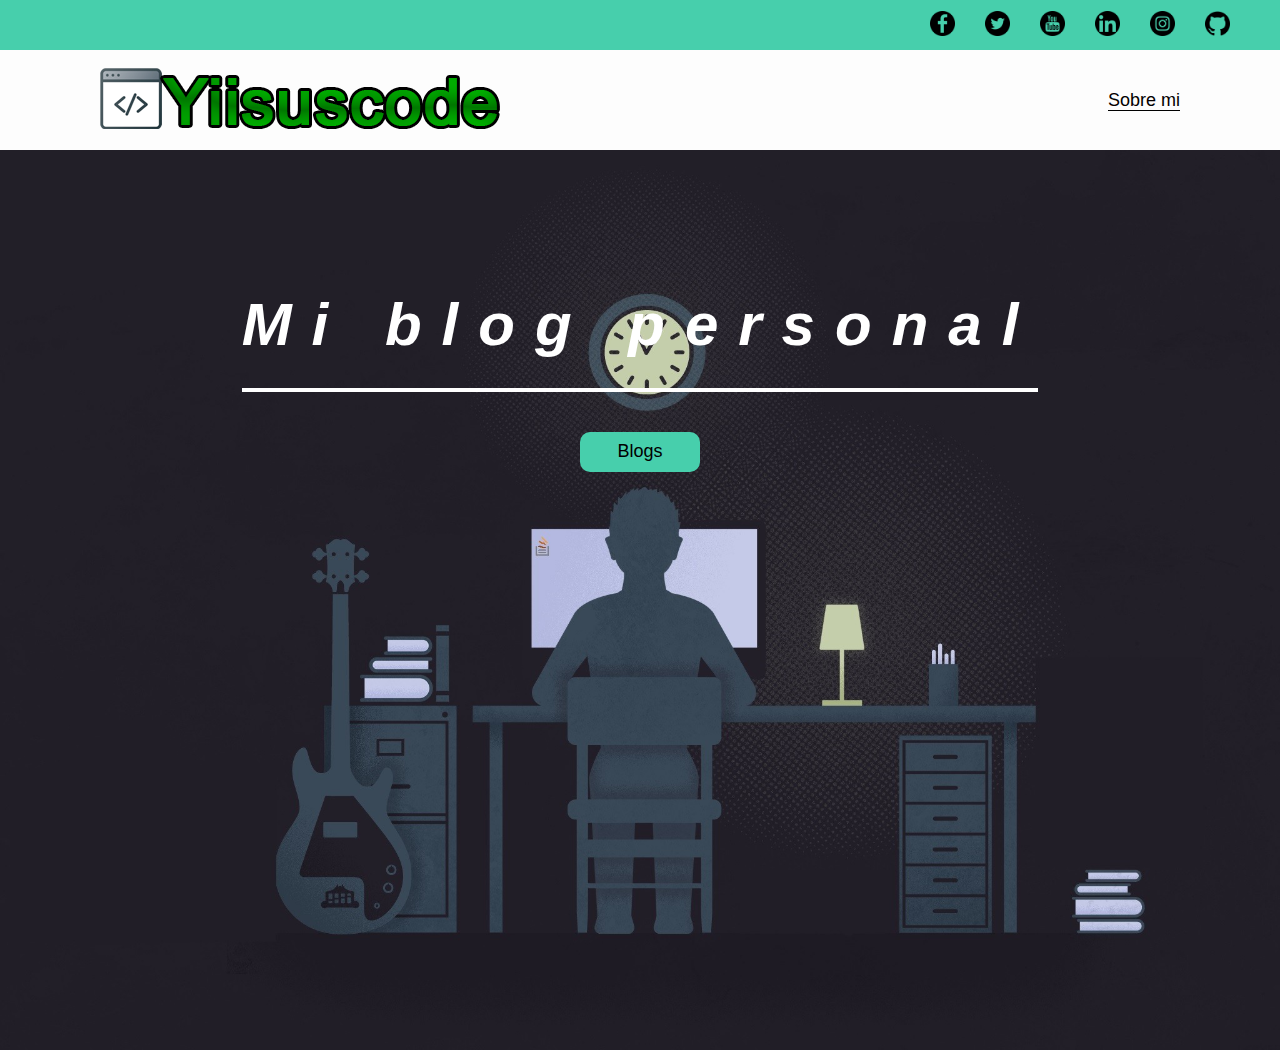
<file: index.html>
<!DOCTYPE html>
<html lang="en">
<head>
    <meta charset="UTF-8">
    <meta name="viewport" content="width=device-width, initial-scale=1.0">
    <title>Mi Blog</title>
    <link rel="stylesheet" href="css/main.css">
</head>
<body class="home-body">
    <header>
        <section class="social-icons">
            <div class="social">
                <a href="https://www.facebook.com/profile.php?id=100003861199398" target="_blank"><img src="/images/facebook.png" alt="Link a mi Facebook"></a>
                <a href="https://twitter.com/Yiisuscode" target="_blank"><img src="/images/twitter.png" alt="Link a mi twitter"></a>
                <a href="https://www.youtube.com/channel/UCkEnwKEOSagjRdHomX2FMIg?view_as=subscriber" target="_blank"><img src="/images/youtube.png" alt="Link a mi youtube"></a>
                <a href="https://www.linkedin.com/in/jesus-alberto-s%C3%A1nchez-mart%C3%ADnez-616a41198/" target="_blank"><img src="/images/linkedin.png" alt="Link a mi linkedin"></a>
                <a href="https://www.instagram.com/jesus_albertosm/?hl=es-la" target="_blank"><img src="/images/instagram.png" alt="Link a mi instagram"></a>
                <a href="https://github.com/JesusSanchez23" target="_blank"><img src="/images/github.png" alt="Link a mi github"></a>
            </div>
        </section>
        <nav>
            <section class="nav-logo">
                <a href="index.html"><img src="/images/logot.png" alt=""></a>
            </section>
            <section class="nav-about">
                <a href="perfil.html">Sobre mi</a>
            </section>
        </nav>
    </header>
    <main class="home-main">
        <section class="contain">
            <h1 class="home-text">Mi blog personal</h1>
            <button class="home-bottom">
                <a href="blogs.html">Blogs</a>
            </button>
        </section>
    </main>
</body> 
</html>
</file>
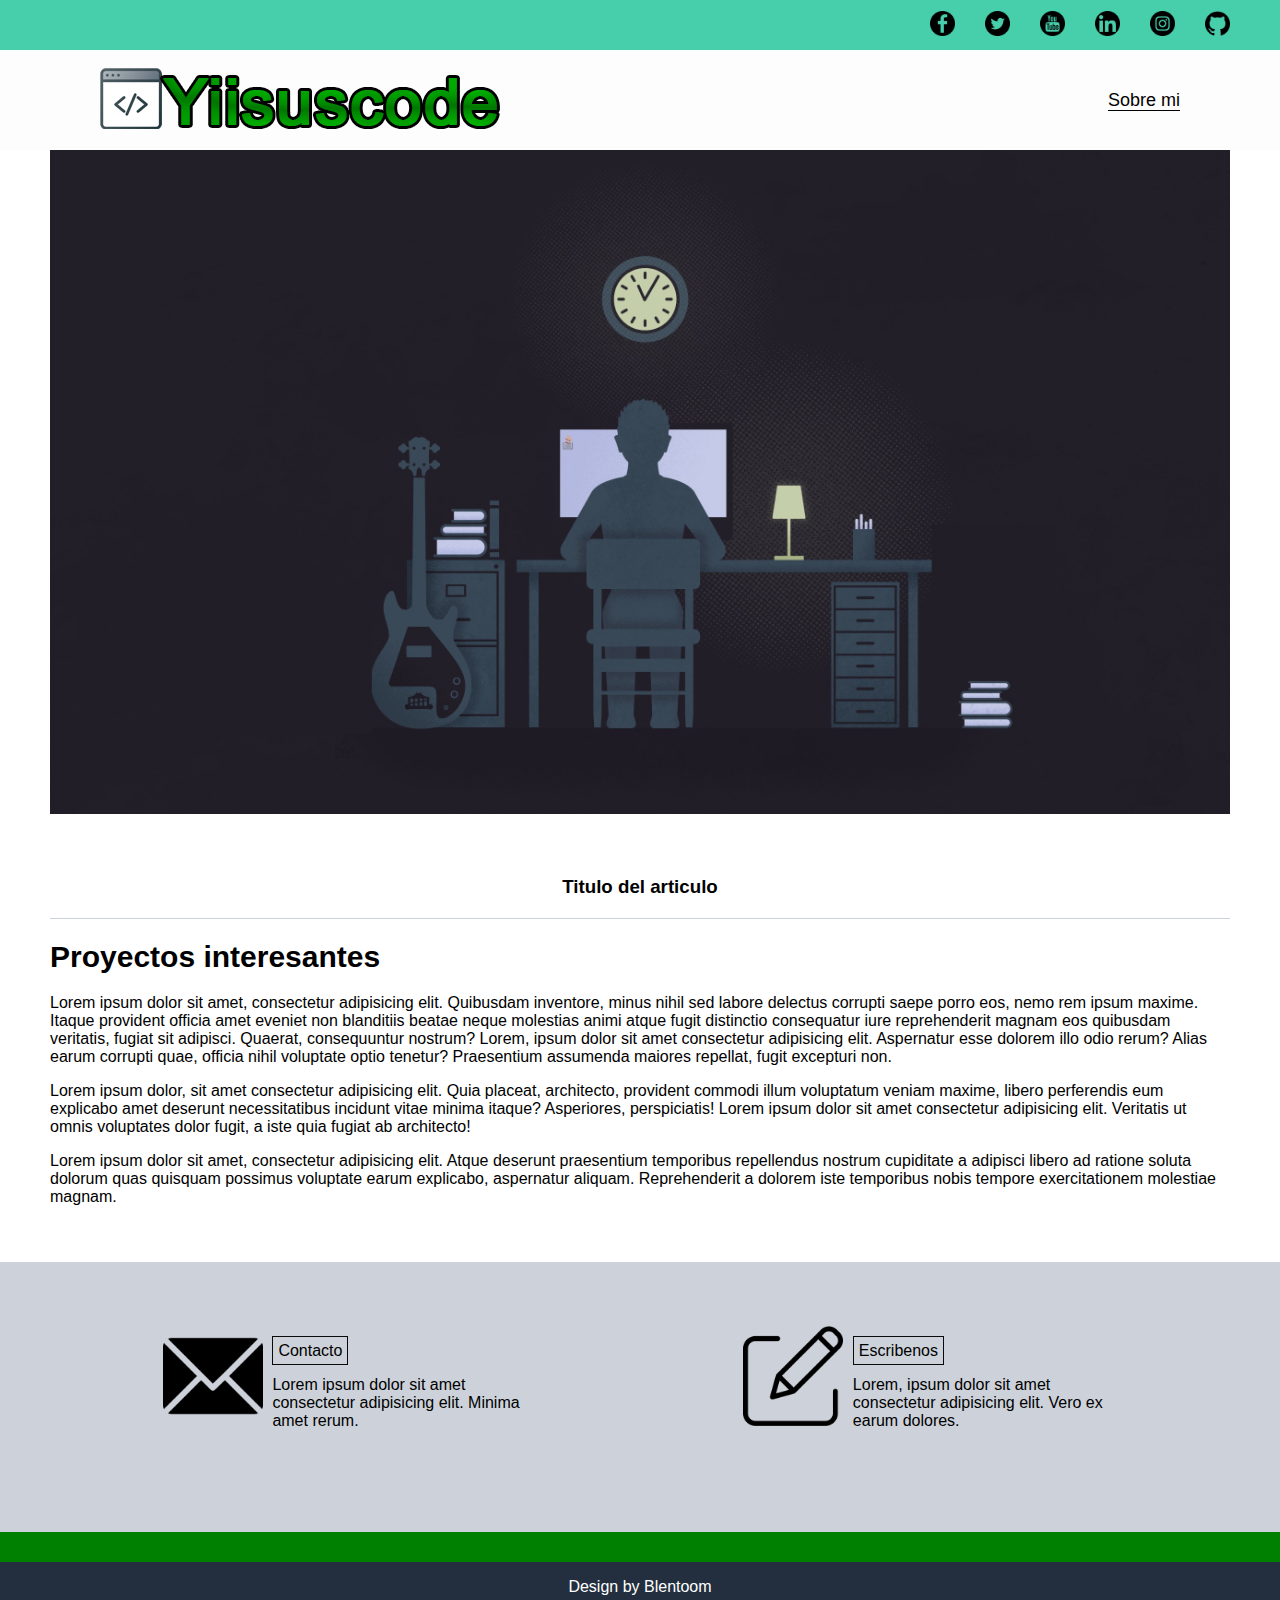
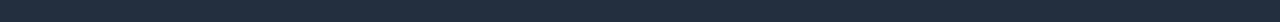
<file: blog.html>
<!DOCTYPE html>
<html lang="en">
<head>
    <meta charset="UTF-8">
    <meta name="viewport" content="width=device-width, initial-scale=1.0">
    <title>Blog</title>
    <link rel="stylesheet" href="css/main.css">
    <link rel="stylesheet" href="css/blogs.css">
</head>
<body>
    <header>
        <section class="social-icons">
            <div class="social">
                <a href="https://www.facebook.com/profile.php?id=100003861199398" target="_blank"><img src="images/facebook.png" alt="Link a mi Facebook"></a>
                <a href="https://twitter.com/Yiisuscode" target="_blank"><img src="images/twitter.png" alt="Link a mi twitter"></a>
                <a href="https://www.youtube.com/channel/UCkEnwKEOSagjRdHomX2FMIg?view_as=subscriber" target="_blank"><img src="images/youtube.png" alt="Link a mi youtube"></a>
                <a href="https://www.linkedin.com/in/jesus-alberto-s%C3%A1nchez-mart%C3%ADnez-616a41198/" target="_blank"><img src="images/linkedin.png" alt="Link a mi linkedin"></a>
                <a href="https://www.instagram.com/jesus_albertosm/?hl=es-la" target="_blank"><img src="images/instagram.png" alt="Link a mi instagram"></a>
                <a href="https://github.com/JesusSanchez23" target="_blank"><img src="images/github.png" alt="Link a mi github"></a>
            </div>
        </section>
        <nav>
            <section class="nav-logo">
                <a href="index.html"><img src="images/logot.png" alt=""></a>
            </section>
            <section class="nav-about">
                <a href="perfil.html">Sobre mi</a>
            </section>
        </nav>
    </header>
    <main>
        <section class="grid-container image-contain">
            <img src="images/main.jpg" alt="imagen principal">
        </section>
        <section class="blogpost-main-container">
            <div class="grid-container">
                <h3>Titulo del articulo</h3>
                <article>
                    <h1>Proyectos interesantes</h1>
                    <p>
                        Lorem ipsum dolor sit amet, consectetur adipisicing elit. Quibusdam inventore, minus nihil sed labore delectus corrupti saepe porro eos, nemo rem ipsum maxime. Itaque provident officia amet eveniet non blanditiis beatae neque molestias animi atque fugit distinctio consequatur iure reprehenderit magnam eos quibusdam veritatis, fugiat sit adipisci. Quaerat, consequuntur nostrum? Lorem, ipsum dolor sit amet consectetur adipisicing elit. Aspernatur esse dolorem illo odio rerum? Alias earum corrupti quae, officia nihil voluptate optio tenetur? Praesentium assumenda maiores repellat, fugit excepturi non.
                    </p>
                    <p>Lorem ipsum dolor, sit amet consectetur adipisicing elit. Quia placeat, architecto, provident commodi illum voluptatum veniam maxime, libero perferendis eum explicabo amet deserunt necessitatibus incidunt vitae minima itaque? Asperiores, perspiciatis! Lorem ipsum dolor sit amet consectetur adipisicing elit. Veritatis ut omnis voluptates dolor fugit, a iste quia fugiat ab architecto!   </p>
                    <p>
                        Lorem ipsum dolor sit amet, consectetur adipisicing elit. Atque deserunt praesentium temporibus repellendus nostrum cupiditate a adipisci libero ad ratione soluta dolorum quas quisquam possimus voluptate earum explicabo, aspernatur aliquam. Reprehenderit a dolorem iste temporibus nobis tempore exercitationem molestiae magnam.
                    </p>
                </article>
            </div>
        </section>
        <section class="contact-main-container">
            <div class="grid-container">
                <img src="images/correo.png" alt="">
                <div class="contact-left">
                    <a href="">Contacto</a>
                    <p>Lorem ipsum dolor sit amet consectetur adipisicing elit. Minima amet rerum.</p>
                </div>
            </div>
            <div>
                <img src="images/editar.png" alt="">
                <div class="contact-right">
                    <a href="">Escribenos</a>
                    <p>Lorem, ipsum dolor sit amet consectetur adipisicing elit. Vero ex earum dolores.</p>
                </div>
            </div>
        </section>
    </main>
    <footer>
        <p>Design by Blentoom</p>
    </footer>
</body>
</html>
</file>
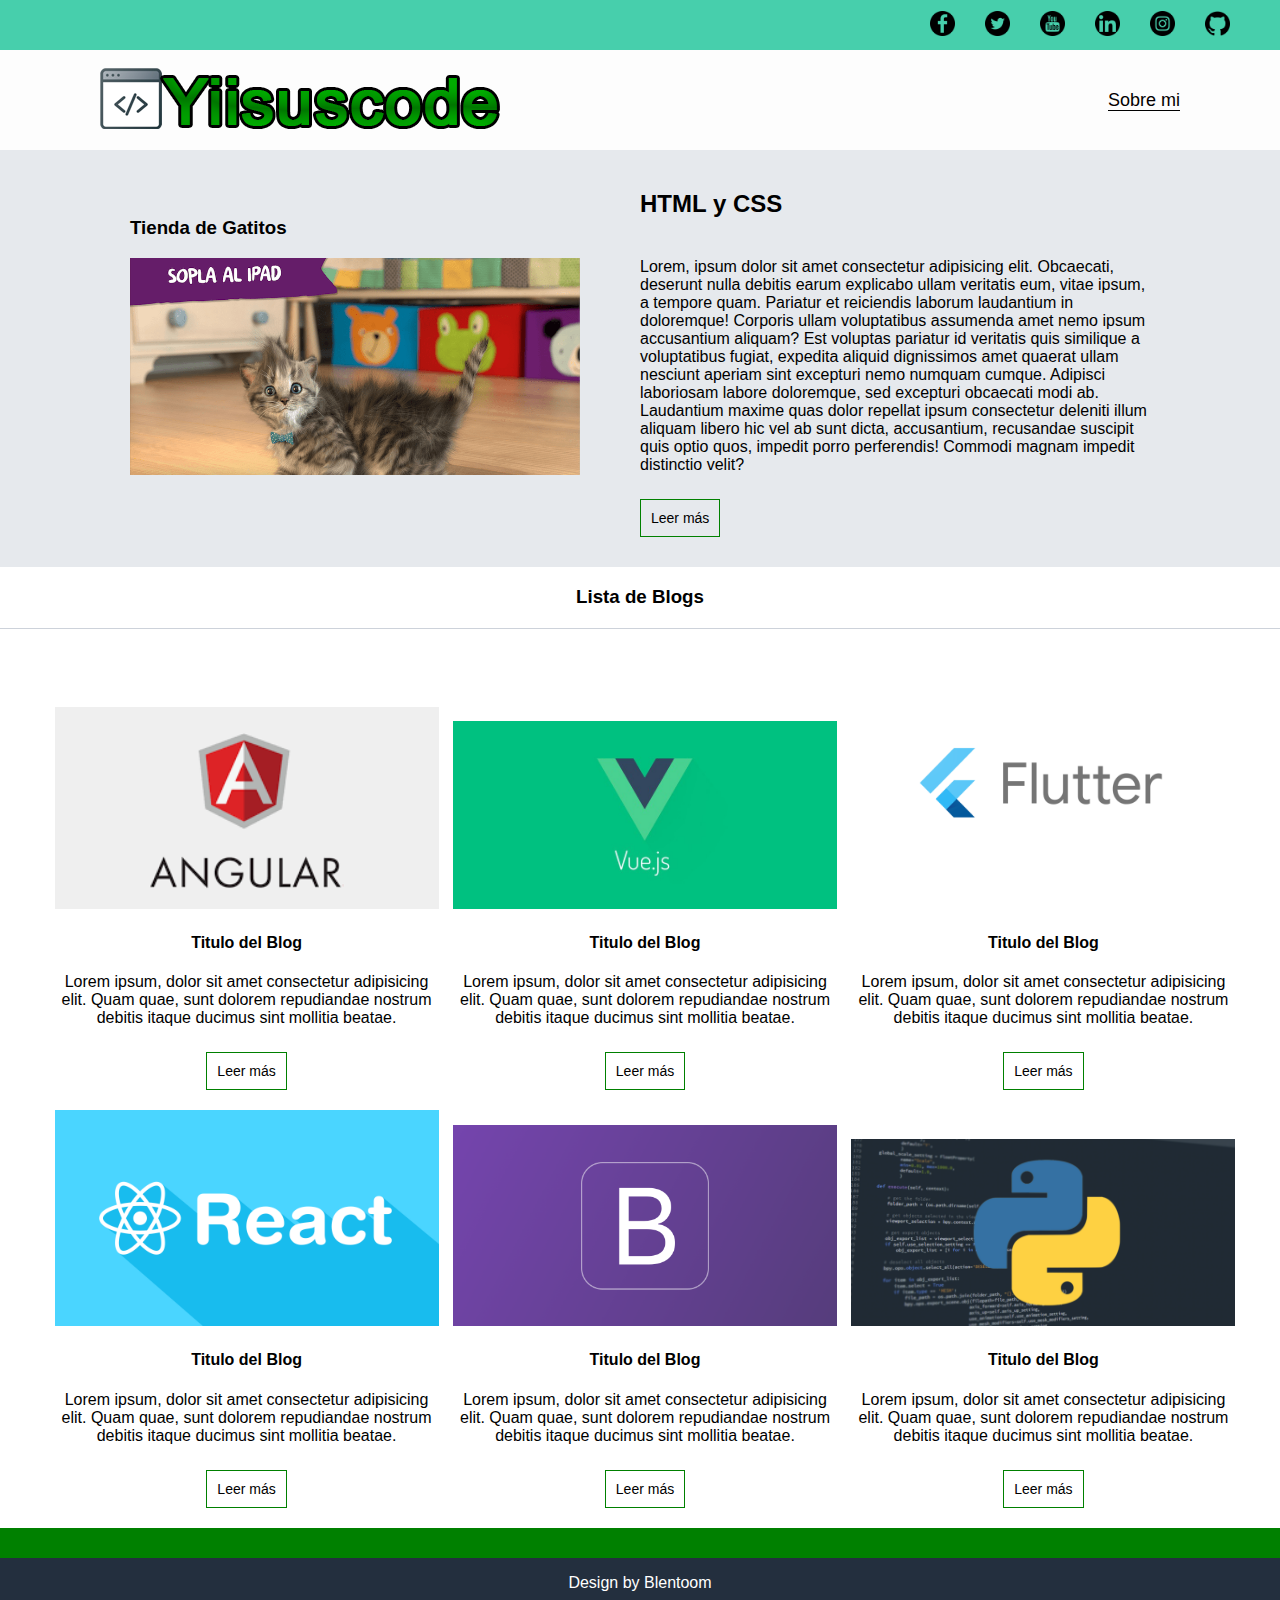
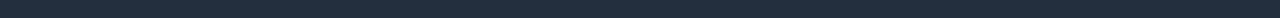
<file: blogs.html>
<!DOCTYPE html>
<html lang="en">
<head>
    <meta charset="UTF-8">
    <meta name="viewport" content="width=device-width, initial-scale=1.0">
    <title>Blogs</title>
    <link rel="stylesheet" href="css/main.css">
    <link rel="stylesheet" href="css/blogs.css">
    <link rel="stylesheet" href="css/queries.css">
</head>
<body>
    <header>
        <section class="social-icons">
            <div class="social">
                <a href="https://www.facebook.com/profile.php?id=100003861199398" target="_blank"><img src="/images/facebook.png" alt="Link a mi Facebook"></a>
                <a href="https://twitter.com/Yiisuscode" target="_blank"><img src="/images/twitter.png" alt="Link a mi twitter"></a>
                <a href="https://www.youtube.com/channel/UCkEnwKEOSagjRdHomX2FMIg?view_as=subscriber" target="_blank"><img src="/images/youtube.png" alt="Link a mi youtube"></a>
                <a href="https://www.linkedin.com/in/jesus-alberto-s%C3%A1nchez-mart%C3%ADnez-616a41198/" target="_blank"><img src="/images/linkedin.png" alt="Link a mi linkedin"></a>
                <a href="https://www.instagram.com/jesus_albertosm/?hl=es-la" target="_blank"><img src="/images/instagram.png" alt="Link a mi instagram"></a>
                <a href="https://github.com/JesusSanchez23" target="_blank"><img src="/images/github.png" alt="Link a mi github"></a>
            </div>
        </section>
        <nav>
            <section class="nav-logo">
                <a href="index.html"><img src="/images/logot.png" alt=""></a>
            </section>
            <section class="nav-about">
                <a href="perfil.html">Sobre mi</a>
            </section>
        </nav>
    </header>
    <main class="blogs-main">
        <section class="main-section" >
            <div class="grid-container main-introduce">
                <h3>
                    Tienda de Gatitos
                </h3>
                <div class="main-img">
                    <img src="/images/gatitos.png" alt="">
                </div>
            </div>
            <div class="main-description">
                <h2>HTML y CSS</h2>
                <P>Lorem, ipsum dolor sit amet consectetur adipisicing elit. Obcaecati, deserunt nulla debitis earum explicabo ullam veritatis eum, vitae ipsum, a tempore quam. Pariatur et reiciendis laborum laudantium in doloremque! Corporis ullam voluptatibus assumenda amet nemo ipsum accusantium aliquam? Est voluptas pariatur id veritatis quis similique a voluptatibus fugiat, expedita aliquid dignissimos amet quaerat ullam nesciunt aperiam sint excepturi nemo numquam cumque. Adipisci laboriosam labore doloremque, sed excepturi obcaecati modi ab. Laudantium maxime quas dolor repellat ipsum consectetur deleniti illum aliquam libero hic vel ab sunt dicta, accusantium, recusandae suscipit quis optio quos, impedit porro perferendis! Commodi magnam impedit distinctio velit?</P>
                    <a href="blog.html" class="blogs-botton">Leer más</a>     
            </div>
        </section>
        <section class="blogs-post-container">
            <h3 class="main-list">Lista de Blogs</h3>
            <div class="grid-container">
                <h3></h3>
                <article class="post-container">
                    <img src="images/angular.png" alt="">
                    <h4>Titulo del Blog</h4>
                    <p>Lorem ipsum, dolor sit amet consectetur adipisicing elit. Quam quae, sunt dolorem repudiandae nostrum debitis itaque ducimus sint mollitia beatae.</p>
                    <a href="blog.html" class="blogs-botton">Leer más</a>
                </article>
                <article class="post-container">
                    <img src="images/vue.jpg" alt="">
                    <h4>Titulo del Blog</h4>
                    <p>Lorem ipsum, dolor sit amet consectetur adipisicing elit. Quam quae, sunt dolorem repudiandae nostrum debitis itaque ducimus sint mollitia beatae.</p>
                    <a href="blog.html" class="blogs-botton">Leer más</a>
                </article>
                <article class="post-container">
                    <img src="images/Flutter.png" alt="">
                    <h4>Titulo del Blog</h4>
                    <p>Lorem ipsum, dolor sit amet consectetur adipisicing elit. Quam quae, sunt dolorem repudiandae nostrum debitis itaque ducimus sint mollitia beatae.</p>
                    <a href="blog.html" class="blogs-botton">Leer más</a>
                </article>
                <article class="post-container">
                    <img src="images/react.png" alt="">
                    <h4>Titulo del Blog</h4>
                    <p>Lorem ipsum, dolor sit amet consectetur adipisicing elit. Quam quae, sunt dolorem repudiandae nostrum debitis itaque ducimus sint mollitia beatae.</p>
                    <a href="blog.html" class="blogs-botton">Leer más</a>
                </article>
                <article class="post-container">
                    <img src="images/bootstrap.png" alt="">
                    <h4>Titulo del Blog</h4>
                    <p>Lorem ipsum, dolor sit amet consectetur adipisicing elit. Quam quae, sunt dolorem repudiandae nostrum debitis itaque ducimus sint mollitia beatae.</p>
                    <a href="blog.html" class="blogs-botton">Leer más</a>
                </article>
                <article class="post-container">
                    <img src="images/python.png" alt="">
                    <h4>Titulo del Blog</h4>
                    <p>Lorem ipsum, dolor sit amet consectetur adipisicing elit. Quam quae, sunt dolorem repudiandae nostrum debitis itaque ducimus sint mollitia beatae.</p>
                    <a href="blog.html" class="blogs-botton">Leer más</a>
                </article>
            </div>
            
        </section>
    </main>
    <footer>
        <p>Design by Blentoom</p>
    </footer>
</body>
</html>
</file>
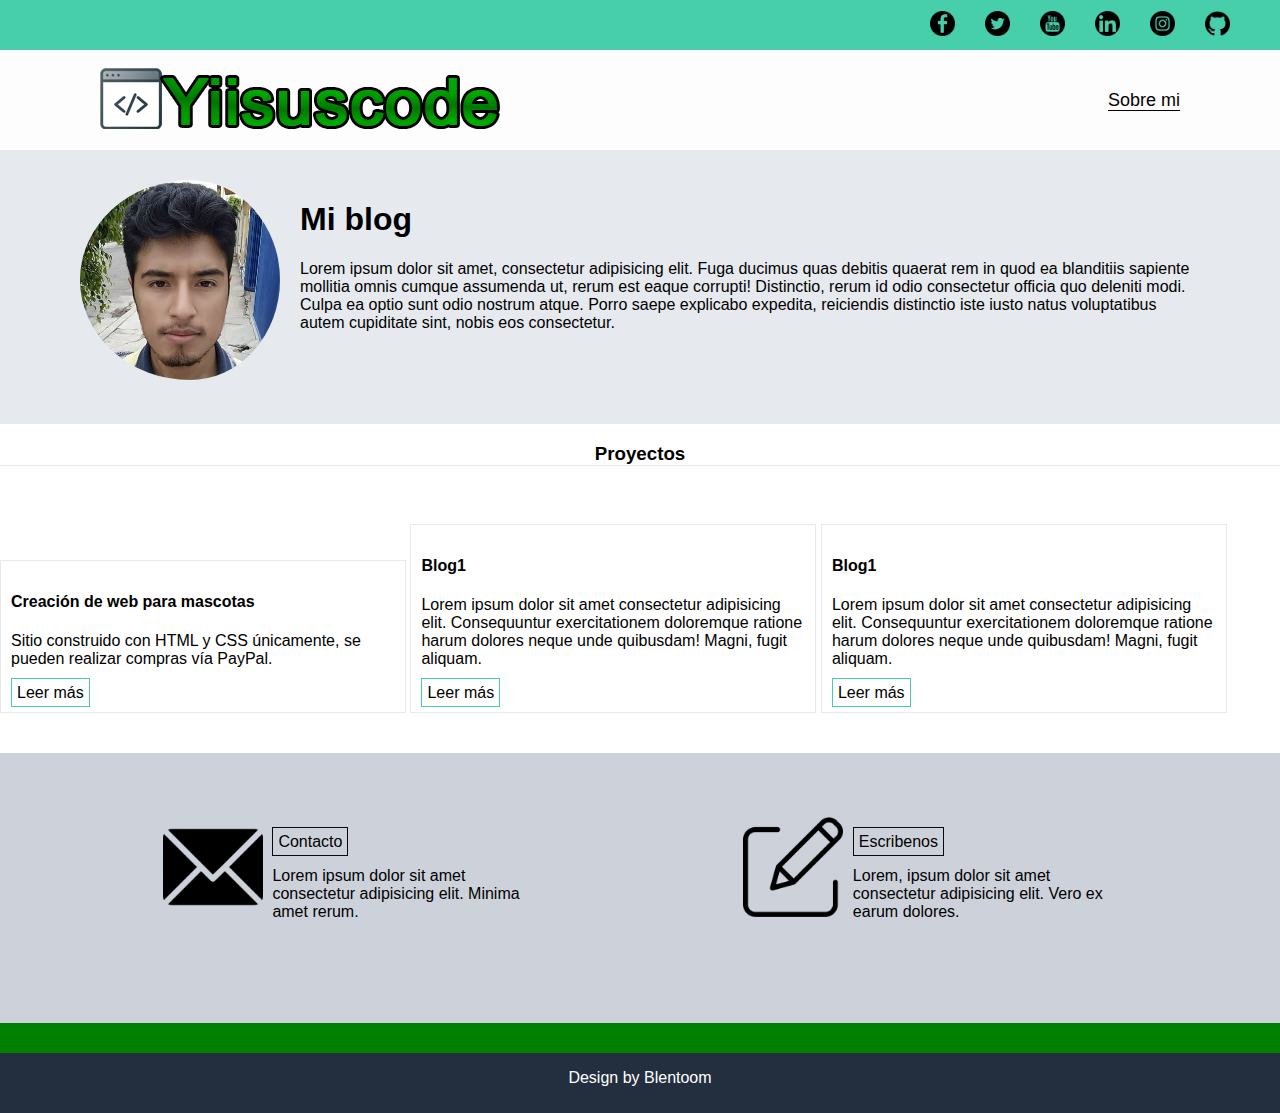
<file: perfil.html>
<!DOCTYPE html>
<html lang="en">
<head>
    <meta charset="UTF-8">
    <meta name="viewport" content="width=device-width, initial-scale=1.0">
    <title>Perfil</title>
    <link rel="stylesheet" href="css/main.css">
    <link rel="stylesheet" href="css/blogs.css">
    <link rel="stylesheet" href="css/queries.css">
</head>
<body>
    <header>
        <section class="social-icons">
            <div class="social">
                <a href="https://www.facebook.com/profile.php?id=100003861199398" target="_blank"><img src="/images/facebook.png" alt="Link a mi Facebook"></a>
                <a href="https://twitter.com/Yiisuscode" target="_blank"><img src="/images/twitter.png" alt="Link a mi twitter"></a>
                <a href="https://www.youtube.com/channel/UCkEnwKEOSagjRdHomX2FMIg?view_as=subscriber" target="_blank"><img src="/images/youtube.png" alt="Link a mi youtube"></a>
                <a href="https://www.linkedin.com/in/jesus-alberto-s%C3%A1nchez-mart%C3%ADnez-616a41198/" target="_blank"><img src="/images/linkedin.png" alt="Link a mi linkedin"></a>
                <a href="https://www.instagram.com/jesus_albertosm/?hl=es-la" target="_blank"><img src="/images/instagram.png" alt="Link a mi instagram"></a>
                <a href="https://github.com/JesusSanchez23" target="_blank"><img src="/images/github.png" alt="Link a mi github"></a>
            </div>
        </section>
        <nav>
            <section class="nav-logo">
                <a href="index.html"><img src="/images/logot.png" alt=""></a>
            </section>
            <section class="nav-about">
                <a href="perfil.html">Sobre mi</a>
            </section>
        </nav>
    </header>
    <main>
        
        <section class="perfil-container">
            <div class="grid-container perfil-img">
                <img src="images/fotoo.jpg" alt="" class="grid-container">
            </div>
            <div class="perfil-text">
                <h1>Mi blog</h1>
                <p>Lorem ipsum dolor sit amet, consectetur adipisicing elit. Fuga ducimus quas debitis quaerat rem in quod ea blanditiis sapiente mollitia omnis cumque assumenda ut, rerum est eaque corrupti! Distinctio, rerum id odio consectetur officia quo deleniti modi. Culpa ea optio sunt odio nostrum atque. Porro saepe explicabo expedita, reiciendis distinctio iste iusto natus voluptatibus autem cupiditate sint, nobis eos consectetur.</p>
            </div>
        </section>
        <section class="grid-container perfil-blogs">
            <h3>Proyectos</h3>
            <div>
                <h4>Creación de web para mascotas</h4>
                <p>Sitio construido con HTML y CSS únicamente, se pueden realizar compras vía PayPal.</p>
                <a href="blog.html">Leer más</a>
            </div>
            <div>
                <h4>Blog1</h4>
                <p>Lorem ipsum dolor sit amet consectetur adipisicing elit. Consequuntur exercitationem doloremque ratione harum dolores neque unde quibusdam! Magni, fugit aliquam.</p>
                <a href="blog.html">Leer más</a>
            </div>
            <div>
                <h4>Blog1</h4>
                <p>Lorem ipsum dolor sit amet consectetur adipisicing elit. Consequuntur exercitationem doloremque ratione harum dolores neque unde quibusdam! Magni, fugit aliquam.</p>
                <a href="blog.html">Leer más</a>
            </div>
        </section>
        <section class="contact-main-container">
            <div class="grid-container">
                <img src="images/correo.png" alt="">
                <div class="contact-left">
                    <a href="">Contacto</a>
                    <p>Lorem ipsum dolor sit amet consectetur adipisicing elit. Minima amet rerum.</p>
                </div>
            </div>
            <div class="grid-container">
                <img src="images/editar.png" alt="">
                <div class="contact-right">
                    <a href="">Escribenos</a>
                    <p>Lorem, ipsum dolor sit amet consectetur adipisicing elit. Vero ex earum dolores.</p>
                </div>
            </div>
        </section>
    </main>
    <footer>
        <p>Design by Blentoom</p>
    </footer>
</body>
</html>
</file>
<file: css/main.css>
.home-body {
    position: fixed;
}

.grid-container {
    max-width: 1400px;
    margin: auto;   
}

body {
    padding: 0;
    margin: 0;
    top: 0;
    bottom: 0;
    left: 0;
    right: 0;
    font-family: Arial, sans-serif;
}
a {
    text-decoration: none;
    color: black;
    display: inline;
}
header {
    width: 100%;
    height: 150px;
    display: grid;
    grid-template-rows: 1fr 1fr;
    
}

 header .social-icons {
     width: 100%;
    height: 50px;
    display: grid;
    background-color: #47cfac;
}

header .social-icons .social {
    width: 300px;
    height: auto;
    display: flex;
    align-items: center;
    justify-content: space-between;
    justify-self: end;
    margin-right: 50px;
}

header nav {
    display: flex;
    justify-content: space-between;
    align-items: center;
    height: 100px;
    background-color: #fdfdfd;
}
header nav .nav-logo {
   
    margin-left: 100px;
    margin-right: 30px;
}



header nav .nav-about {
    margin-right: 100px;
}

header nav .nav-about a{
    color: rgb(3, 0, 0);
    font-size: 18px;
    border-bottom: 1px solid black;
}

header .social-icons .social a img {
    width: 25px;
    margin-right: 0px;
}

.home-main {
    display: grid;
    grid-template-columns: 1fr 4fr 1fr;
    height: 100%;
    background-image: url("/images/main.jpg");
    background-position: center;
    background-repeat: no-repeat;
    background-size: cover;
}

.home-main section {
    display: grid;
    grid-column: 2;
    justify-items: center;
    height: 250px;
    margin-top: 100px;
}
.home-main h1 {
    font-size: 60px;
    font-weight: 700px;
    letter-spacing: 20px;
    color: white;
    text-align: center;
    font-style: italic;
    border-bottom: 4px solid white;
    padding: 0;
}
.home-main .home-bottom {
    width: 120px;
    height: 40px;
    background-color: #47cfac;
    border: none;
    display: grid;
    align-items: center;
    border-radius: 10px;
}

.home-bottom a {
    font-weight: 700px;
    font-size: 18px;
}

.home-bottom:hover {
    background-color: #ffffff;
}

.image-contain {
    padding: 0 50px 40px;

}

.image-contain img {
    width: 100%;
}

.blogpost-main-container {
    padding: 0 50px 40px;
}

.blogpost-main-container h3 {
    border-bottom: 1px solid #cdd2da;
    text-align: center;
    padding-bottom: 20px;
    
}

.blogpost-main-container article h1 {
    font-size: 30px;
}

main .contact-main-container {
    width: 100%;
    height: 250px;
    background-color: #cdd2da;
    text-align: center;
    padding-bottom: 20px;
}
 .contact-main-container div {
     display: inline-block;
     width: 45%;
     height: 100%;
     padding-top: 40px;
 }

.contact-main-container a {
    border: 1px solid #0a0a0a;
    padding: 5px;
}

.contact-main-container img {   
    width: 100px;
}
.contact-main-container .contact-left , .contact-right {
    text-align: initial;
    padding: 5px;
}

main .perfil-container {
    display: grid;
    grid-template-columns: minmax(100px 300px) 1fr;
    grid-template-rows: 2fr;
    background-color: #e6e9ed;
    padding: 0 80px 40px;
    padding-top: 30px;
}
.perfil-img {
    grid-column: 1;
    width: 100%;
    text-align: center;
}

.perfil-img img{
    width: 200px;
    border-radius: 50%;
    padding-right: 20px;
    
}

.perfil-text {
    grid-column: 2;
    
}

.perfil-blogs h3 {
    border-bottom: 1px solid #e6e9ed;
    text-align: center;
}
.perfil-blogs div{
    display: inline-block;
    width: 30%;
    height: 100%;
    margin-top: 40px;
    margin-bottom: 40px;
    padding: 10px;
    
}
.perfil-blogs a{
    border: 1px solid #47cfac;
    padding: 5px;
}

.perfil-blogs div{
    border: 1px solid #e6e9ed;
}
</file>
<file: css/blogs.css>
body {
    font-family: Arial, sans-serif;
}

main .main-section {
    display: grid;
    grid-template-columns: 1fr 1fr;
    grid-template-rows: 2fr;
    background-color: #e6e9ed;
    padding: 0 50px 40px;
}



.main-introduce .main-img {
    grid-column: 1;
    margin-right: 10px;   
}
.main-introduce .main-img img{
    width: 90%;
       
}
.main-introduce {
    padding-left: 80px;
}

.main-description {
    padding-right: 80px;
    grid-column: 2;
}

.main-description h2 {
    padding-top: 20px;
    margin-bottom: 40px;
}
.main-description p {
    margin-bottom: 35px;
}
.blogs-botton  {
    font-size: 14px;
    padding: 10px;
    border: 1px solid green;
}

footer {
    background-color: #232f3e;
    height: 60px;
    text-align: center;
    border-top: 30px solid green;
}

footer p {
    color: white;
}

.blogs-post-container {
    display: grid;  
    text-align: center;
}

.blogs-post-container .main-list {
    text-align: center;
    border-bottom: 1px solid #cdd2da;
    padding-bottom: 20px;
}

.blogs-post-container .post-container {
    display: inline-block;
    padding-left: 10px;
    max-width: 30%;
    margin-bottom: 30px;
}

.blogs-post-container .post-container p {
    margin-bottom: 35px;
}
.blogs-post-container .post-container img {
    width: 100%;
    max-height: 250px;
    
}
</file>
<file: css/queries.css>
@media (max-width:1000px){
    main .main-section {
        display: block;
}
.main-introduce {
    padding-top: 20px;
    padding-left: 0;
}
}

@media(max-width:752px){
    main .perfil-container {
        display: block
    }
   main .perfil-text h1 {
       text-align: center;
   }
    header nav .nav-about {
        margin-right: 50px;
    }

    .perfil-blogs div{
        display: block;
        width: 80%;
        height: 100%;
        margin-top: 40px;
        margin-bottom: 40px;
        padding: 10px;
        margin: 20px auto;
        
    }
    header nav .nav-logo {
   
        margin-left: 60px;
        margin-right: 30px;
        
    }
    header nav .nav-logo img{
        width: 300px;
    }
    
}
</file>
